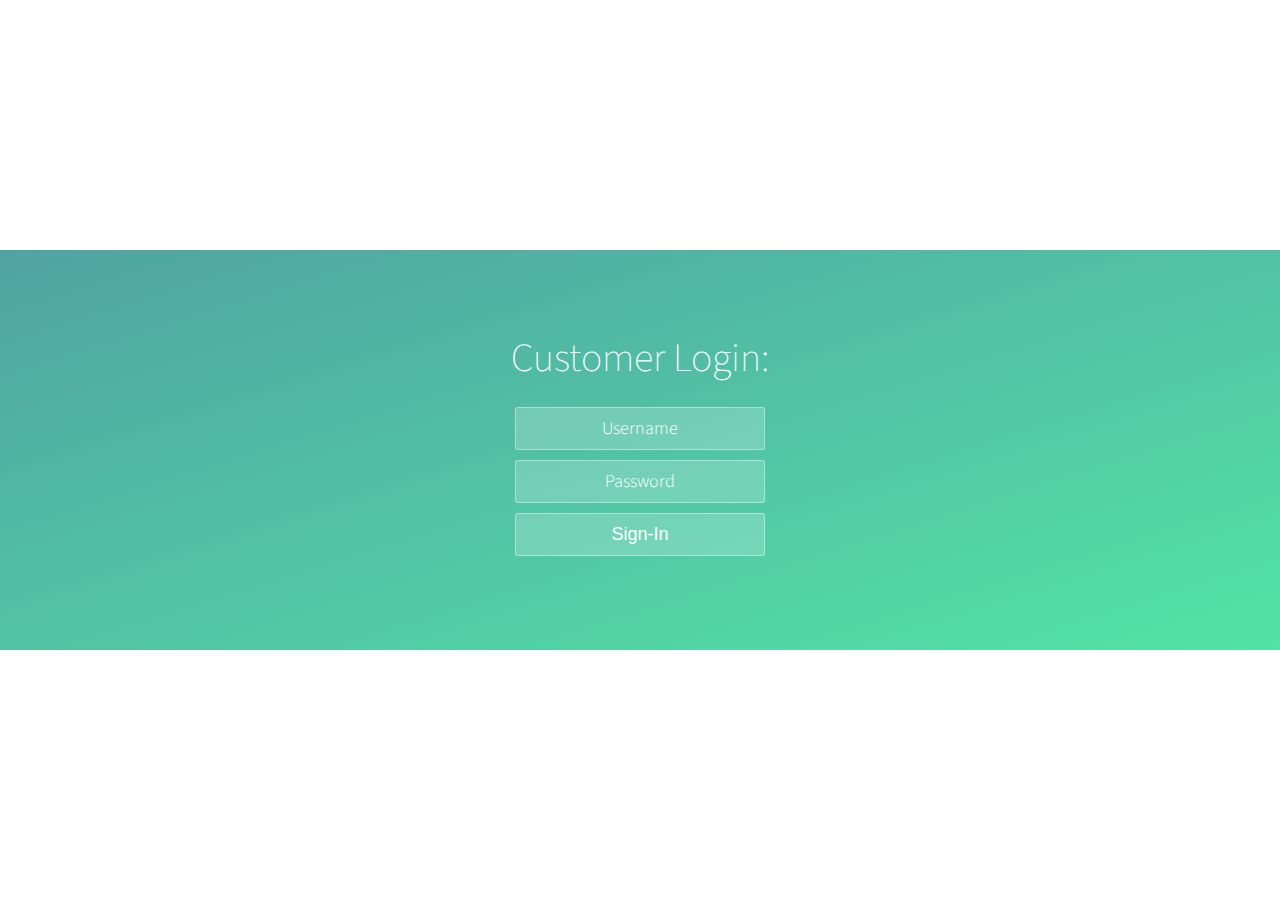
<file: login/index.htm>
<!DOCTYPE html>
<html >
  <head>
    <meta charset="UTF-8">
    <script>
    function validateForm() {
    	var x = document.forms["login"]["username"].value;
    	var y = document.forms["login"]["password"].value;
    	if (x == null || x == "") {
    		alert("Field cannot be empty");
    		return false;
    	}
    	if (y == null || x == "") {
    		alert("Field cannot be empty");
    		return false;
    	}
    }

    </script>
    <title>CUSTOMER LOGIN</title>
    
    
    
    
        <link rel="stylesheet" href="css/style.css">

    
    
    
  </head>

  <body>

    <div class="wrapper">
	<div class="container">
		<h1>Customer Login:</h1>
		
		<form name="login" method="POST" action="home02.php" onsubmit="return validateForm()">
			<input type="text" name="username" placeholder="Username">
			<input type="password" name="password" placeholder="Password">
			<input type="submit" value="Sign-In">
		</form>
	</div>
	
	<ul class="bg-bubbles">
		<li></li>
		<li></li>
		<li></li>
		<li></li>
		<li></li>
		<li></li>
		<li></li>
		<li></li>
		<li></li>
		<li></li>
	</ul>
</div>
    <script src='http://cdnjs.cloudflare.com/ajax/libs/jquery/2.1.3/jquery.min.js'></script>

    
    <script src="js/index.js"></script>

    
    
    
  </body>
</html>
</file>
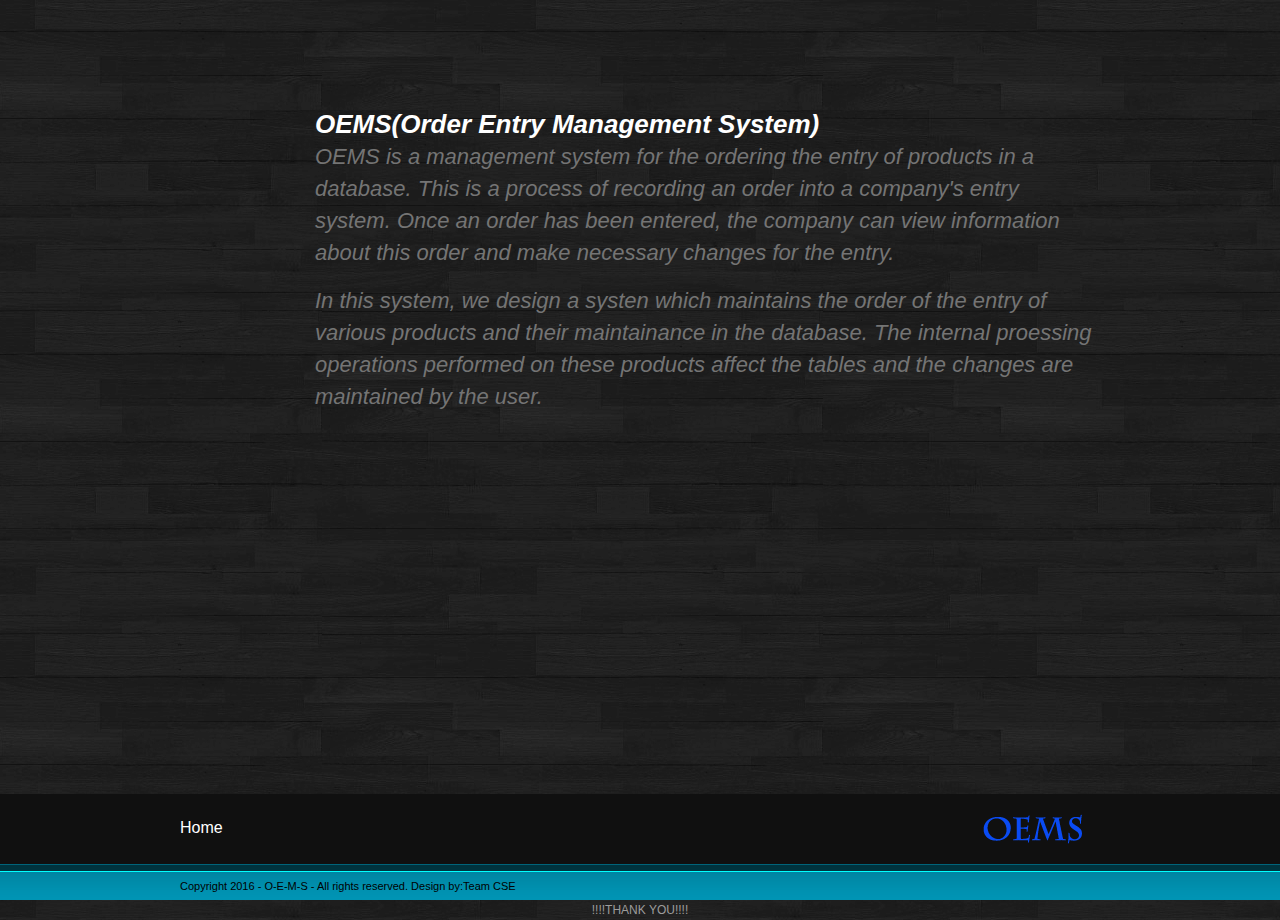
<file: about.html>
<!DOCTYPE html>
<html lang="en">
<head>
<title>About Us</title>
<meta charset="utf-8">
<link rel="stylesheet" href="css/style.css" type="text/css" media="all">
<link rel="stylesheet" href="css/flexslider.css" type="text/css" media="all">
<script src="js/jquery-1.7.2.min.js"></script>
<!--[if lt IE 9]><script src="js/modernizr.custom.js"></script><![endif]-->
<script src="js/jquery.flexslider-min.js"></script>
<script src="js/functions.js"></script>
</head>
<body>
<!-- wrapper -->
<div id="wrapper">
  <!-- header -->
  
  <!-- main -->
  <div class="main">
    <div class="shell">
      <!-- heading -->
      <div class="heading">
        <h2>OEMS(Order Entry Management System)</h2>
        <h3>OEMS is a management system for the ordering the entry of products in a database. This is a process of recording an order into a company's entry system. Once an order has been entered, the company can view information about this order and make necessary changes for the entry.</h3>
        <h3>In this system, we design a systen which maintains the order of the entry of various products and their maintainance in the database. The internal proessing operations performed on these products affect the tables and the changes are maintained by the user.</h3>
      </div>
      <!-- heading -->
      
      <div class="cl">&nbsp;</div>
    </div>
  </div>
  <!-- end of main -->
  <div id="footer-push"></div>
</div>
<!-- end of wrapper -->
<!-- footer -->
<div id="footer">
  <!-- shell -->
  <div class="shell">
    <!-- footer-top -->
    <div class="footer-top">
      <nav class="footer-nav"> <a href="homepage.html">Home</a></nav>
      <div class="footer-logo"><a href="#">OEMS</a></div>
    </div>
    <!-- end of footer-top -->
    <div class="copy">
      <p>Copyright 2016 -  O-E-M-S - All rights reserved. Design by:Team CSE</p>
    </div>
  </div>
  <!-- end of shell -->
</div>
<!-- end of footer -->
<div align=center>!!!!THANK YOU!!!!</div></body>
</html>
</file>
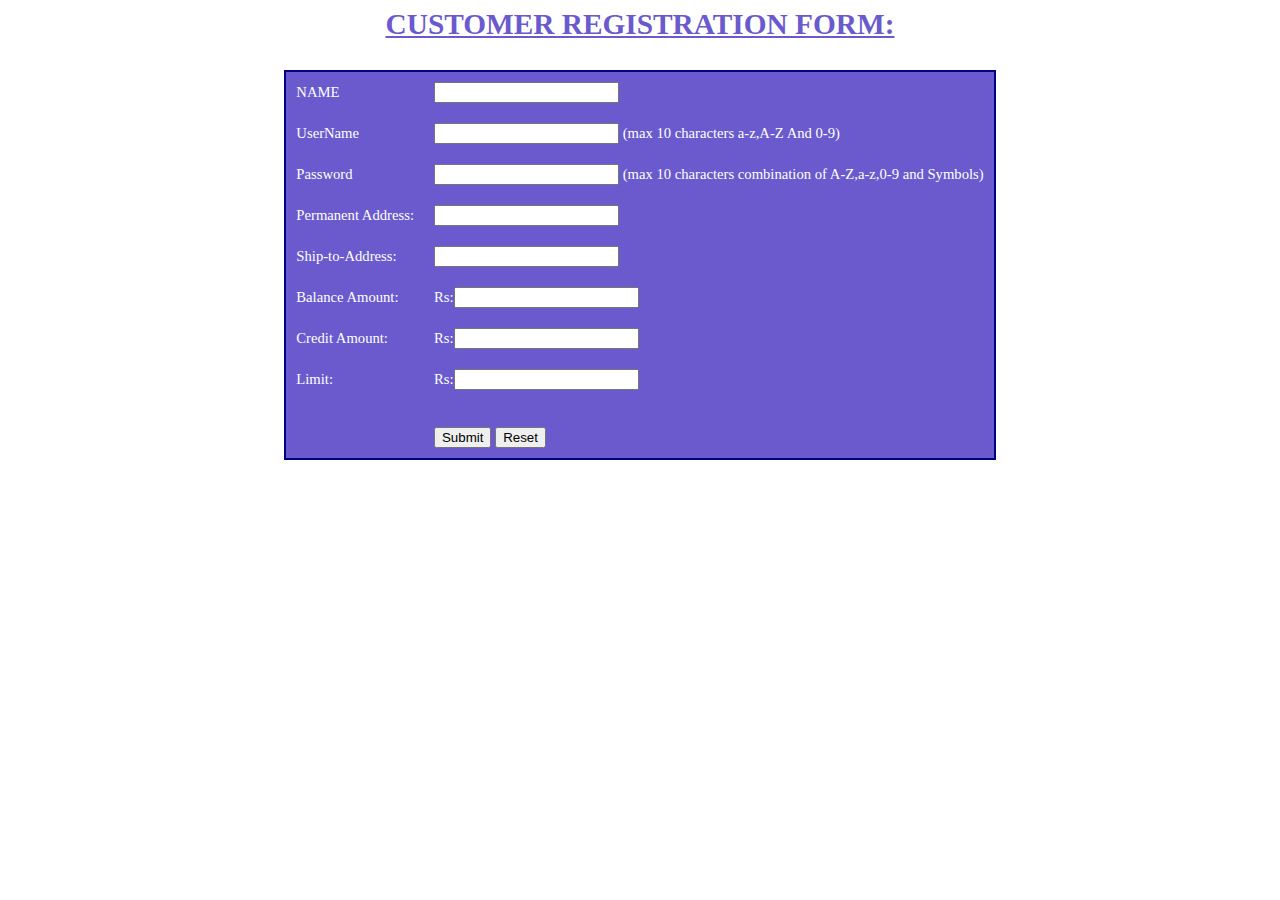
<file: customer.html>
<?php
?>
<html>
<head>
<title>Customer Registration Form</title>
<style type="text/css">
h3{font-family: Calibri; font-size: 22pt; font-style: normal; font-weight: bold; color:SlateBlue;
text-align: center; text-decoration: underline }
table{font-family: Calibri; color:white; font-size: 11pt; font-style: normal;
text-align:; background-color: SlateBlue; border-collapse: collapse; border: 2px solid navy}
table.inner{border: 0px}
<link rel="stylesheet" type="text/css" href="sow.css" media="all" />
</style>
</style>
</head>
<body>
<h3>CUSTOMER REGISTRATION FORM:</h3>
<form  action="custreg.php" method="POST">
<table align="center" cellpadding = "10">
<tr>
<td>NAME</td>
<td>   <input type="text" name="sname">
</td>
</tr>
<tr>
<td>UserName</td>
<td>   <input type="text" name="susername">
(max 10 characters a-z,A-Z And 0-9)
</td>
</tr>

<tr>
<td>Password</td>
<td>   <input type="password" name="spassword">
(max 10 characters combination of A-Z,a-z,0-9 and Symbols)
</td>
</tr>
<td>Permanent Address:</td>
<td>   <input type="text" name="permaddr">
</td>
</tr>
<td>Ship-to-Address:</td>
<td>   <input type="text" name="shipaddr">
</td>
</tr>
<tr>
<td>Balance Amount:</td>
<td>Rs:<input type="number" name="balamnt">
</td>
</tr>
<tr>
<td>Credit Amount:</td>
<td>Rs:<input type="number" name="credit">
</td>
</tr>
<tr>
<td>Limit:</td>
<td>Rs:<input type="number" name="limit">
</td>
</tr>
<tr>
<td></td><td><br/><input type="submit" onClick="return validateForm()" value="Submit">
<input type="reset" value="Reset"></td>
</tr>
</table>
</form>
</body>
</html>
</file>
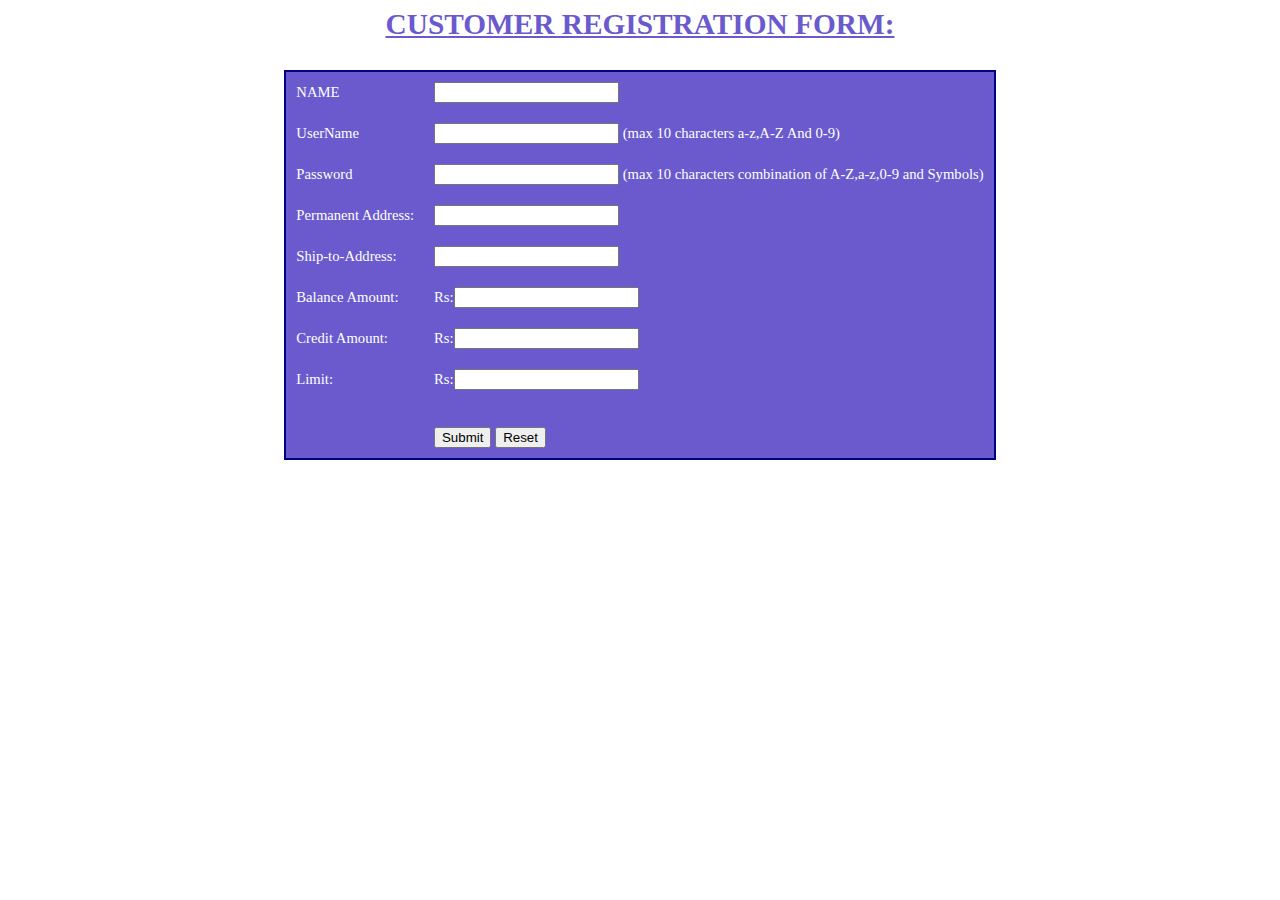
<file: custreg.html>
<?php
?>
<html>
<head>
<title>Customer Registration Form</title>
<style type="text/css">
h3{font-family: Calibri; font-size: 22pt; font-style: normal; font-weight: bold; color:SlateBlue;
text-align: center; text-decoration: underline }
table{font-family: Calibri; color:white; font-size: 11pt; font-style: normal;
text-align:; background-color: SlateBlue; border-collapse: collapse; border: 2px solid navy}
table.inner{border: 0px}
<link rel="stylesheet" type="text/css" href="sow.css" media="all" />
</style>
</style>
</head>
<body>
<h3>CUSTOMER REGISTRATION FORM:</h3>
<form action="custreg.php" method="POST">
<table align="center" cellpadding = "10">
<tr>
<td>NAME</td>
<td>   <input type="text" name="sname" maxlength="30"/>
</td>
</tr>
	<tr>
<td>UserName</td>
<td>   <input type="text" name="susername" maxlength="30"/>
(max 10 characters a-z,A-Z And 0-9)
</td>
</tr>

<tr>
<td>Password</td>
<td>   <input type="password" name="spassword" maxlength="10"/>
(max 10 characters combination of A-Z,a-z,0-9 and Symbols)
</td>
</tr>
<td>Permanent Address:</td>
<td>   <input type="text" name="permaddr" maxlength="100"/>
</td>
</tr>
<td>Ship-to-Address:</td>
<td>   <input type="text" name="shipaddr" maxlength="100"/>
</td>
</tr>
<tr>
<td>Balance Amount:</td>
<td>Rs:<input type="number" name="balamnt" maxlength="30"/>
</td>
</tr>
<tr>
<td>Credit Amount:</td>
<td>Rs:<input type="number" name="credit" maxlength="30"/>
</td>
</tr>
<tr>
<td>Limit:</td>
<td>Rs:<input type="number" name="limit" maxlength="30"/>
</td>
</tr>
<tr>
<td></td><td><br/><INPUT type="Submit" onClick="return validateForm()" value="Submit">
<input type="reset" onClick="return confirmreset()"></td>
</tr>
</table>
</form>
</body>
</html>
</file>
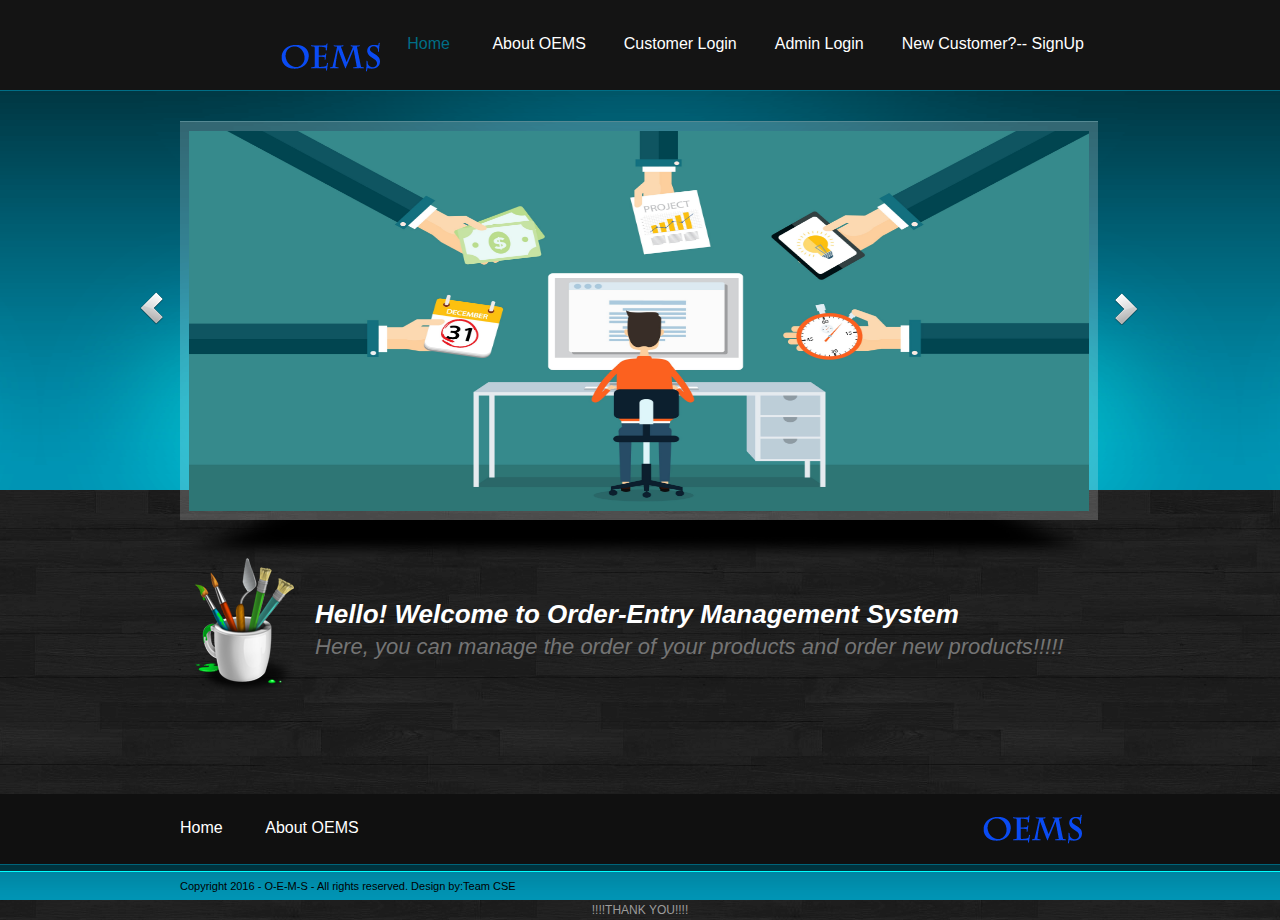
<file: homepage.html>
<!DOCTYPE html>
<html lang="en">
<head>
<title>Order-Entry</title>
<meta charset="utf-8">
<link rel="stylesheet" href="css/style.css" type="text/css" media="all">
<link rel="stylesheet" href="css/flexslider.css" type="text/css" media="all">
<script src="js/jquery-1.7.2.min.js"></script>
<!--[if lt IE 9]><script src="js/modernizr.custom.js"></script><![endif]-->
<script src="js/jquery.flexslider-min.js"></script>
<script src="js/functions.js"></script>
</head>
<body>
<!-- wrapper -->
<div id="wrapper">
  <!-- header -->
  <header>
    <!-- shell -->
    <div class="shell">
      <h1 id="logo"><a href="#">Order-Entry</a></h1>
      <!-- navigation -->
      <nav id="navigation"> <a href="#" class="active" >Home</a> <a href="about.html">About OEMS</a><a href="login/index.htm">Customer Login</a><a href="login/index.php">Admin Login</a><a href="customer.html">New Customer?-- SignUp</a> </nav>
      <!-- end of navigation -->
    </div>
    <!-- end of shell -->
  </header>
  <!-- end of header -->
  <!-- slider -->
  <section class="slider-section">
    <div class="shell">
      <div class="slider-holder"> <span class="slider-shadow"></span>
        <div class="slider flexslider">
          <ul class="slides">
            <li> <img src="css/images/slide-img1.jpg" alt="">
              
            </li>
            <li> <img src="css/images/slide-img2.jpg" alt="">
              
            </li>
            <li> <img src="css/images/slide-img3.jpg" alt="">
              
            </li>
          </ul>
        </div>
      </div>
    </div>
  </section>
  <!-- end of slider -->
  <!-- main -->
  <div class="main">
    <div class="shell">
      <!-- heading -->
      <div class="heading"> <span class="ico"></span>
        <h2>Hello! Welcome to Order-Entry Management System</h2>
        <h3>Here, you can manage the order of your products and order new products!!!!!</h3>
      </div>
      <!-- heading -->
      <!-- cols -->
      <!--<section class="cols">
        <div class="col">
          <h4><a href="#">ROUTE HELP</a></h4>
          <a href="#"><img src="css/images/col-img1.png" alt=""></a>
          <p> </p>
        </div>
        <div class="col">
          <h4><a href="#">EMPLOYEE</a></h4>
          <a href="#"><img src="css/images/col-img2.png" alt=""></a>
          <p> </p>
        </div>
        <div class="col">
          <h4><a href="#"></a>STUDENT</h4>
          <a href="#"><img src="css/images/col-img3.png" alt=""></a>
          <p> </p>
        </div>
        <div class="col">
          <h4><a href="#"></a>UPDATE</h4>
          <a href="#"><img src="css/images/col-img4.png" alt=""></a>
          <p></p>
        </div>
        <div class="cl">&nbsp;</div>
      </section>-->
      <!-- end of cols -->
      <div class="cl">&nbsp;</div>
    </div>
  </div>
  <!-- end of main -->
  <div id="footer-push"></div>
</div>
<!-- end of wrapper -->
<!-- footer -->
<div id="footer">
  <!-- shell -->
  <div class="shell">
    <!-- footer-top -->
    <div class="footer-top">
      <nav class="footer-nav"> <a href="#">Home</a> <a href="about.html">About OEMS</a></nav>
      <div class="footer-logo"><a href="#">OEMS</a></div>
    </div>
    <!-- end of footer-top -->
    <div class="copy">
      <p>Copyright 2016 -  O-E-M-S - All rights reserved. Design by:Team CSE</p>
    </div>
  </div>
  <!-- end of shell -->
</div>
<!-- end of footer -->
<div align=center>!!!!THANK YOU!!!!</div></body>
</html>
</file>
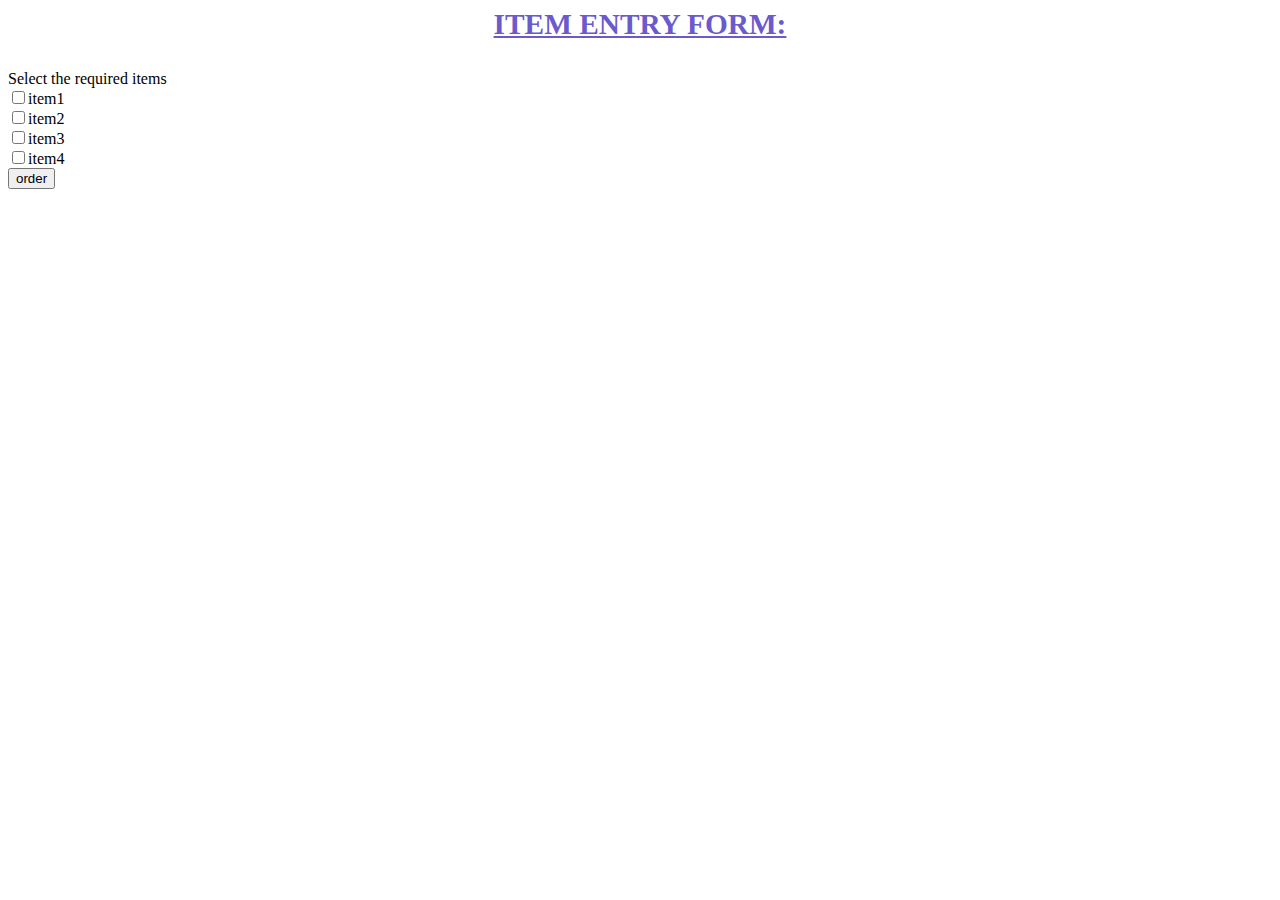
<file: item.html>
<?php
?>
<html>
<head>
<title>Item Entry Form</title>
<style type="text/css">
h3{font-family: Calibri; font-size: 22pt; font-style: normal; font-weight: bold; color:SlateBlue;
text-align: center; text-decoration: underline }
table{font-family: Calibri; color:white; font-size: 11pt; font-style: normal;
text-align:; background-color: SlateBlue; border-collapse: collapse; border: 2px solid navy}
table.inner{border: 0px}
<link rel="stylesheet" type="text/css" href="sow.css" media="all" />
</style>
</head>
<body>
<h3>ITEM ENTRY FORM:</h3>
<!--<form action="itemreg.php" method="POST">
<table align="center" cellpadding = "10">
<tr>
<td>Item Name</td>
<td>   <input type="text" name="iname" maxlength="20"/>
</td>
</tr>
<tr>
<td>Maximum No of Plants</td>
<td>   <input type="number" name="maxplant">
</td>
</tr>

<tr>
<td>Quantity per plant</td>
<td>   <input type="number" name="quantplant">
</td>
</tr>
<td>Stock limit</td>
<td>   <input type="number" name="stocklimit">
</td>
</tr>
<td>Category</td>
<td>   <input type="text" name="category" maxlength="30"/>
</td>
</tr>
<tr>
<td></td><td><br/><INPUT type="Submit" onClick="return validateForm()" value="Submit">
<input type="reset" onClick="return confirmreset()"></td>
</tr></table>-->
Select the required items
<form action="itemreg.php" method="POST">
<input type="checkbox" name="check[]" value="item1"/>item1<br>
<input type="checkbox" name="check[]" value="item2"/>item2<br>
<input type="checkbox" name="check[]" value="item3"/>item3<br>
<input type="checkbox" name="check[]" value="item4"/>item4<br>
<input type ="submit" name="order" value="order"/> 
</form>
</form>
</html>
</body>
</file>
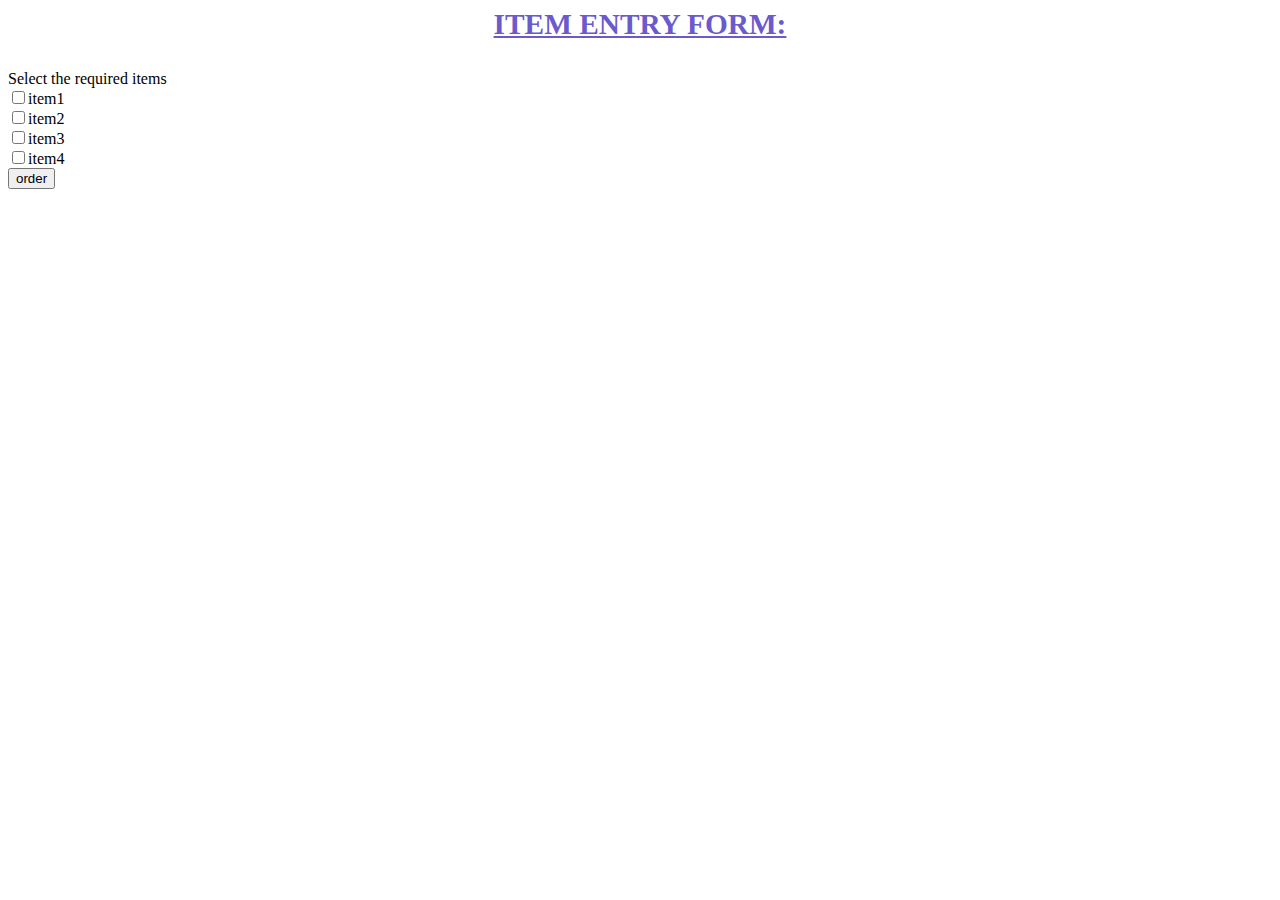
<file: login/item.html>
<?php
header("Location:print.php");
?>

<html>
<head>
<title>Item Entry Form</title>
<style type="text/css">
h3{font-family: Calibri; font-size: 22pt; font-style: normal; font-weight: bold; color:SlateBlue;
text-align: center; text-decoration: underline }
table{font-family: Calibri; color:white; font-size: 11pt; font-style: normal;
text-align:; background-color: SlateBlue; border-collapse: collapse; border: 2px solid navy}
table.inner{border: 0px}
<link rel="stylesheet" type="text/css" href="sow.css" media="all" />
</style>
</head>
<body>
<h3>ITEM ENTRY FORM:</h3>
<!--<form action="itemreg.php" method="POST">
<table align="center" cellpadding = "10">
<tr>
<td>Item Name</td>
<td>   <input type="text" name="iname" maxlength="20"/>
</td>
</tr>
<tr>
<td>Maximum No of Plants</td>
<td>   <input type="number" name="maxplant">
</td>
</tr>

<tr>
<td>Quantity per plant</td>
<td>   <input type="number" name="quantplant">
</td>
</tr>
<td>Stock limit</td>
<td>   <input type="number" name="stocklimit">
</td>
</tr>
<td>Category</td>
<td>   <input type="text" name="category" maxlength="30"/>
</td>
</tr>
<tr>
<td></td><td><br/><INPUT type="Submit" onClick="return validateForm()" value="Submit">
<input type="reset" onClick="return confirmreset()"></td>
</tr></table>-->

Select the required items
<form action="item.html" method="POST">
<input type="checkbox" name="check[]" value="item1"/>item1<br>
<input type="checkbox" name="check[]" value="item2"/>item2<br>
<input type="checkbox" name="check[]" value="item3"/>item3<br>
<input type="checkbox" name="check[]" value="item4"/>item4<br>
<input type ="submit" name="order" value="order"/> 
</form>
</form>
</html>
</body>
</form>
</body>
</html>
</file>
<file: login/css/style.css>
@import url(http://fonts.googleapis.com/css?family=Source+Sans+Pro:200,300);
* {
  box-sizing: border-box;
  margin: 0;
  padding: 0;
  font-weight: 300;
}
body {
  font-family: 'Source Sans Pro', sans-serif;
  color: white;
  font-weight: 300;
}
body ::-webkit-input-placeholder {
  /* WebKit browsers */
  font-family: 'Source Sans Pro', sans-serif;
  color: white;
  font-weight: 300;
}
body :-moz-placeholder {
  /* Mozilla Firefox 4 to 18 */
  font-family: 'Source Sans Pro', sans-serif;
  color: white;
  opacity: 1;
  font-weight: 300;
}
body ::-moz-placeholder {
  /* Mozilla Firefox 19+ */
  font-family: 'Source Sans Pro', sans-serif;
  color: white;
  opacity: 1;
  font-weight: 300;
}
body :-ms-input-placeholder {
  /* Internet Explorer 10+ */
  font-family: 'Source Sans Pro', sans-serif;
  color: white;
  font-weight: 300;
}
.wrapper {
  background: #50a3a2;
  background: -webkit-linear-gradient(top left, #50a3a2 0%, #53e3a6 100%);
  background: linear-gradient(to bottom right, #50a3a2 0%, #53e3a6 100%);
  position: absolute;
  top: 50%;
  left: 0;
  width: 100%;
  height: 400px;
  margin-top: -200px;
  overflow: hidden;
}
.wrapper.form-success .container h1 {
  -webkit-transform: translateY(85px);
      -ms-transform: translateY(85px);
          transform: translateY(85px);
}
.container {
  max-width: 600px;
  margin: 0 auto;
  padding: 80px 0;
  height: 400px;
  text-align: center;
}
.container h1 {
  font-size: 40px;
  -webkit-transition-duration: 1s;
          transition-duration: 1s;
  -webkit-transition-timing-function: ease-in-put;
          transition-timing-function: ease-in-put;
  font-weight: 200;
}
form {
  padding: 20px 0;
  position: relative;
  z-index: 2;
}
form input {
  appearance: none;
  outline: 0;
  border: 1px solid rgba(255, 255, 255, 0.4);
  background-color: rgba(255, 255, 255, 0.2);
  width: 250px;
  border-radius: 3px;
  padding: 10px 15px;
  margin: 0 auto 10px auto;
  display: block;
  text-align: center;
  font-size: 18px;
  color: white;
  -webkit-transition-duration: 0.25s;
          transition-duration: 0.25s;
  font-weight: 300;
}
form input:hover {
  background-color: rgba(255, 255, 255, 0.4);
}
form input:focus {
  background-color: white;
  width: 300px;
  color: #53e3a6;
}
form button {
  appearance: none;
  outline: 0;
  background-color: white;
  border: 0;
  padding: 10px 15px;
  color: #53e3a6;
  border-radius: 3px;
  width: 250px;
  cursor: pointer;
  font-size: 18px;
  -webkit-transition-duration: 0.25s;
          transition-duration: 0.25s;
}
form button:hover {
  background-color: #f5f7f9;
}
.bg-bubbles {
  position: absolute;
  top: 0;
  left: 0;
  width: 100%;
  height: 100%;
  z-index: 1;
}
.bg-bubbles li {
  position: absolute;
  list-style: none;
  display: block;
  width: 40px;
  height: 40px;
  background-color: rgba(255, 255, 255, 0.15);
  bottom: -160px;
  -webkit-animation: square 25s infinite;
  animation: square 25s infinite;
  -webkit-transition-timing-function: linear;
  transition-timing-function: linear;
}
.bg-bubbles li:nth-child(1) {
  left: 10%;
}
.bg-bubbles li:nth-child(2) {
  left: 20%;
  width: 80px;
  height: 80px;
  -webkit-animation-delay: 2s;
          animation-delay: 2s;
  -webkit-animation-duration: 17s;
          animation-duration: 17s;
}
.bg-bubbles li:nth-child(3) {
  left: 25%;
  -webkit-animation-delay: 4s;
          animation-delay: 4s;
}
.bg-bubbles li:nth-child(4) {
  left: 40%;
  width: 60px;
  height: 60px;
  -webkit-animation-duration: 22s;
          animation-duration: 22s;
  background-color: rgba(255, 255, 255, 0.25);
}
.bg-bubbles li:nth-child(5) {
  left: 70%;
}
.bg-bubbles li:nth-child(6) {
  left: 80%;
  width: 120px;
  height: 120px;
  -webkit-animation-delay: 3s;
          animation-delay: 3s;
  background-color: rgba(255, 255, 255, 0.2);
}
.bg-bubbles li:nth-child(7) {
  left: 32%;
  width: 160px;
  height: 160px;
  -webkit-animation-delay: 7s;
          animation-delay: 7s;
}
.bg-bubbles li:nth-child(8) {
  left: 55%;
  width: 20px;
  height: 20px;
  -webkit-animation-delay: 15s;
          animation-delay: 15s;
  -webkit-animation-duration: 40s;
          animation-duration: 40s;
}
.bg-bubbles li:nth-child(9) {
  left: 25%;
  width: 10px;
  height: 10px;
  -webkit-animation-delay: 2s;
          animation-delay: 2s;
  -webkit-animation-duration: 40s;
          animation-duration: 40s;
  background-color: rgba(255, 255, 255, 0.3);
}
.bg-bubbles li:nth-child(10) {
  left: 90%;
  width: 160px;
  height: 160px;
  -webkit-animation-delay: 11s;
          animation-delay: 11s;
}
@-webkit-keyframes square {
  0% {
    -webkit-transform: translateY(0);
            transform: translateY(0);
  }
  100% {
    -webkit-transform: translateY(-700px) rotate(600deg);
            transform: translateY(-700px) rotate(600deg);
  }
}
@keyframes square {
  0% {
    -webkit-transform: translateY(0);
            transform: translateY(0);
  }
  100% {
    -webkit-transform: translateY(-700px) rotate(600deg);
            transform: translateY(-700px) rotate(600deg);
  }
}
</file>
<file: css/style.css>
* { margin: 0; padding: 0; outline: 0; }

body, html { height: 100%; }

body {
    font-size: 12px;
    line-height: 20px;
    font-family: arial, sans-serif;
    color: #9c9c9c;
    background: url(images/body.png) repeat 0 0; 
    min-width: 920px;
}

a { color: #0252aa; text-decoration: none; cursor: pointer; }
a:hover { text-decoration: underline; }
a img { border: 0; }

article, aside, details, footer, header, menu, nav, section { display: block; }
input, textarea, select { font-size: 12px; font-family: arial, sans-serif; }
textarea { overflow: auto; }

.cl { display: block; height: 0; font-size: 0; line-height: 0; text-indent: -4000px; clear: both; }
.notext { font-size: 0; line-height: 0; text-indent: -4000px; }
.left, .alignleft { float: left; display: inline; }
.right, .alignright { float: right; display: inline; }

h2 { font-size: 26px; line-height: 34px; color: #fff; font-family: georgia, arial, helvetica, serif; font-style: italic; }
h3 { font-size: 22px; line-height: 32px; color: #747474; font-family: georgia, arial, helvetica, serif; font-weight: normal; font-style: italic; }
h4 { font-size: 19px; line-height: 20px; color: #fff; font-family: georgia, arial, helvetica, serif; font-weight: normal; }
.shell { width: 920px; margin: 0 auto; }

header { background-color: #141414; border-bottom: 1px solid #006e86; height: 90px; }
header .shell { position: relative; }
#logo { width: 324px; position: absolute; top: 36px; left: 0; font-size: 0; line-height: 0; }
#logo a { height: 64px; display: block; background: url(images/logo2.png) no-repeat 0 0; text-indent: -4000px; }

/* navigation */
#navigation { text-align: right; padding-top: 34px; font-size: 16px; font-family: georgia, arial, helvetica, serif; padding-right: 16px; }
#navigation a { margin-left: 38px; color: #fff; }
#navigation a:hover,
#navigation a.active  { text-decoration: none; color: #006e86; }
/* end of navigation */

/* slider */
.slider-section { background: #009bb9 url(images/slider-section.png) repeat-x center 0; min-height: 399px; }
.slider-holder { background: url(images/slider-holder.png) repeat 0 0; border-top: 1px solid #568993; width: 900px; height: 380px; padding: 9px; position: relative; bottom: -30px; }
.slider-holder span.slider-shadow { background: url(images/slider-shadow.png) no-repeat 0 0; width: 920px; height: 37px; position: absolute; bottom: -37px; left: 0; font-size: 0; line-height: 0; text-indent: -4000px; }

.flexslider { width: 900px; height: 380px; overflow: hidden: }
.flexslider ul.slides { list-style: none; list-style-position: outside; position: relative; }
.flexslider ul.slides li { width: 900px; height: 380px; float: left; position: relative; }
.flexslider ul.slides li img { width: 900px; height: 380px; }
.flexslider ul.slides li .slide-cnt { width: 336px; padding: 30px 26px 20px 26px; background: url(images/slide-cnt.png) repeat 0 0; position: absolute; top: 41px; right: 47px; border-radius: 5px; -moz-border-radius: 5px; -webkit-border-radius: 5px; -o-border-radius: 5px;}
.flexslider ul.slides li .slide-cnt h3 { color: #eae8de; font-weight: normal; line-height: 22px; padding-bottom: 14px;  }
.flexslider ul.slides li .slide-cnt p { color: #39daf5; font-size: 14px; line-height: 22px; padding-bottom: 16px; }
.flexslider ul.slides li .slide-cnt a.slider-btn { width: 115px; height: 33px; line-height: 33px; text-align: center; padding: 0 44px 0 22px; font-size: 17px; color: #0d0d0d; display: block; font-weight: bold; 
text-shadow: rgba(255,255,255,0.4) 1px 1px 2px; background: url(images/slider-btn.png) no-repeat 0 0; }
.flexslider ul.slides li .slide-cnt a.slider-btn:hover { color: #fff; text-decoration: none; text-shadow: rgba(0,0,0,0.4) 1px 1px 2px; }
/* end of slider */

.main { padding-top: 68px; padding-bottom: 40px; }
/* heading */
.heading { position: relative; padding-left: 135px; padding-top: 39px; padding-bottom: 51px; }
.heading span.ico { width: 108px; height: 136px; background: url(images/ico.png) no-repeat 0 0; position: absolute; left: 10px; top: 0; }
.heading h3 { padding-bottom: 16px; }
/* end heading */

/* cols */
.cols { padding-bottom: 36px; }
.cols .col { width: 215px; float: left; }
.cols .col + .col { padding-left: 20px; }
.cols .col a img { background: url(images/bg-img.png) repeat 0 0; padding: 9px 0 10px; border-top: 1px solid #6e6e6e; margin-bottom: 8px; }
.cols .col h4 { line-height: 19px; padding-bottom: 14px; }
.cols .col h4 a { color: #fff; }
.cols .col p { line-height: 18px; }
/* end of cols */

/* content */
.content { width: 678px; float: left; padding-left: 3px;  }
.content h4 { padding-bottom: 15px; }
.content p { padding-bottom: 20px; }
.content p:last-child { padding-bottom: 0; }
.content .box { background: url(images/box.png) repeat 0 0; padding: 20px 30px 20px 27px; border-radius: 4px; -moz-border-radius: 4px; -webkit-border-radius: 4px; -o-border-radius: 4px; }
/* end of content */

/* aside */
aside { width: 211px; float: right; }
aside .widget h4 { padding-bottom: 18px; }
aside .widget ul { list-style: none; list-style-position: outside; }
aside .widget ul li { background: url(images/plus-ico.png) no-repeat 0 7px; padding-left: 14px; line-height: 22px; }
aside .widget ul li a { color: #39daf5; }
/* end of aside */

/* footer */
html, body { height: 100%; }
#wrapper { min-height: 100%; height: auto !important; height: 100%; margin: 0 auto -106px; }
#footer, #footer-push { height: 106px; }

#footer { background: url(images/footer.png) repeat-x 0 0; }
.footer-top  { height: 70px; line-height: 68px; position: relative; }
.footer-top .footer-nav { font-size: 16px; font-family: georgia, arial, helvetica, serif; }
.footer-top .footer-nav a { color: #fff; margin-right: 39px; }
.footer-top .footer-nav a:hover { color: #0090af; text-decoration: none; }
.footer-top .footer-logo { width: 192px; position: absolute; top: 14px; right: 8px; font-size: 0; line-height: 0; }
.footer-top .footer-logo a { height: 48px; background: url(images/logo3.png) no-repeat 0 0; display: block; text-indent: -4000px; }
#footer .copy { height: 20px; padding: 12px 0 4px 0; }
#footer .copy p { color: #010101; font-size: 11px; }
#footer .copy p a { color: #013e4b; text-decoration: underline; }
#footer .copy p a:hover { text-decoration: none; }
/* end of footer */
</file>
